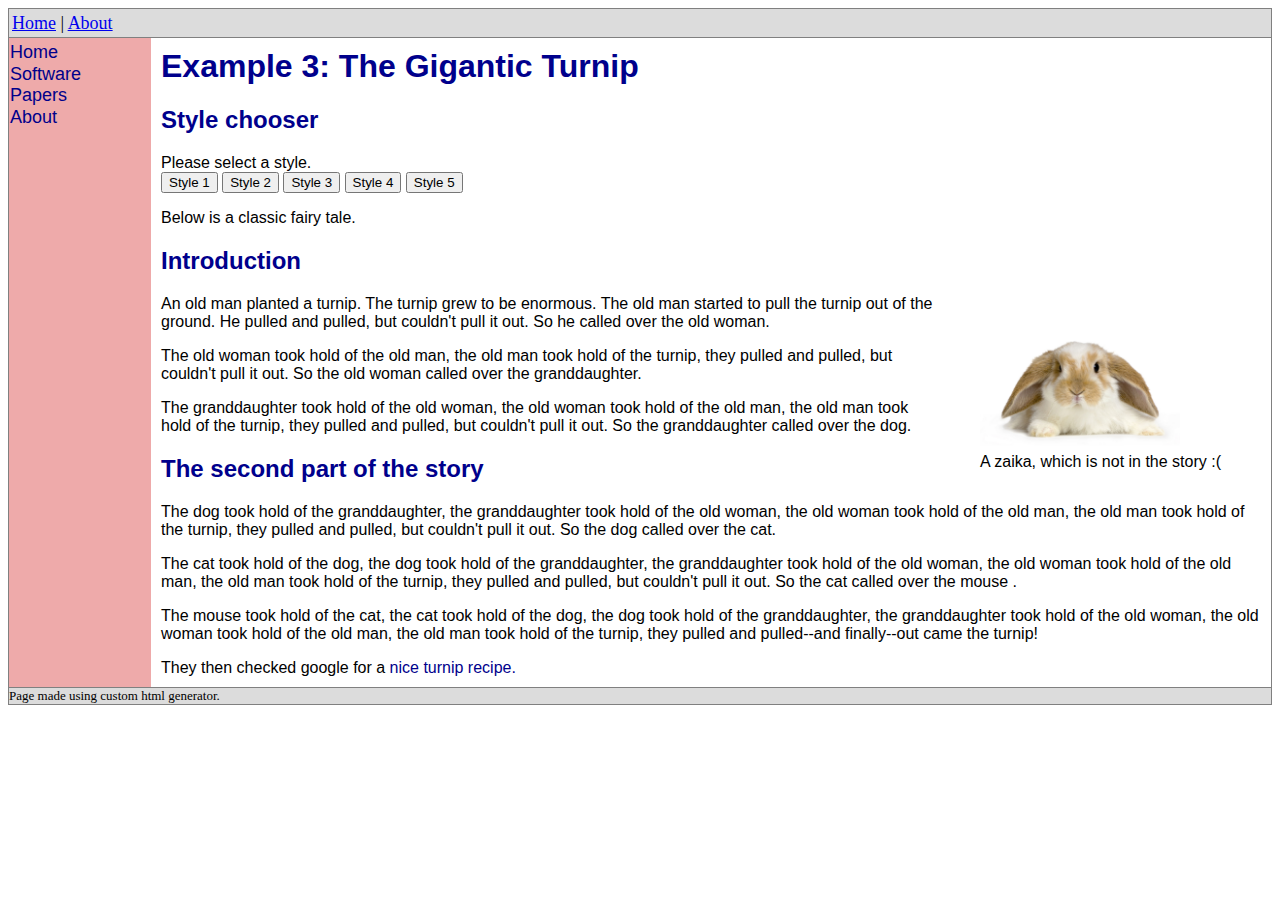
<file: index.html>
<html>
<head>

<link id="pagestyle" rel="stylesheet" type="text/css" href="example1.css" title="style1"> 
<link rel="alternate stylesheet" type="text/css" href="example2.css" title="style2">


</head>
<body>
<script>

function swapStyleSheet(cssname) {
	document.getElementById('pagestyle').setAttribute('href', cssname);
}

</script>

<div id="container"> 
<div id="header">
<p><a href="http://www.google.com">Home</a> | <a href="http://www.google.com">About</a></p>
</div>
<div id="nav">
<p>
<a href="http://www.google.com">Home </a> <br>
<a href="http://www.google.com">Software </a> <br>
<a href="http://www.google.com">Papers </a> <br>
<a href="http://www.google.com">About </a> <br>
</p>

</div>
<div id="section">
<h1>Example 3: The Gigantic Turnip</h1>
<h2>Style chooser </h2>
Please select a style.
<form>
<input type="submit" onclick="swapStyleSheet('example1.css');return false;" name="theme" value="Style 1" id="style1">
<input type="submit" onclick="swapStyleSheet('example2.css');return false;" name="theme" value="Style 2" id="style2">
<input type="submit" onclick="swapStyleSheet('example3.css');return false;" name="theme" value="Style 3" id="style3">
<input type="submit" onclick="swapStyleSheet('example4.css');return false;" name="theme" value="Style 4" id="style4">
<input type="submit" onclick="swapStyleSheet('example5.css');return false;" name="theme" value="Style 5" id="style5">
</form>


Below is a classic fairy tale.
<h2>Introduction</h2>
<p>
<figure style="float: right;">
<img src="zaika.jpg" width=200px>
<figcaption>
A zaika, which is not in the story :(
</figcaption>
</figure>
An old man planted a turnip. The turnip grew to be enormous. The old man started to pull the turnip out of the ground. He pulled and pulled, but couldn't pull it out. So he called over the old woman.<br>
</p>

<p>The old woman took hold of the old man, the old man took hold of the turnip, they pulled and pulled, but couldn't pull it out. So the old woman called over the granddaughter.</p>

<p>The granddaughter took hold of the old woman, the old woman took hold of the old man, the old man took hold of the turnip, they pulled and pulled, but couldn't pull it out. So the granddaughter called over the dog.</p>

<h2>The second part of the story</h2>

<p>The dog took hold of the granddaughter, the granddaughter took hold of the old woman, the old woman took hold of the old man, the old man took hold of the turnip, they pulled and pulled, but couldn't pull it out. So the dog called over the cat.</p>

<p>The cat took hold of the dog, the dog took hold of the granddaughter, the granddaughter took hold of the old woman, the old woman took hold of the old man, the old man took hold of the turnip, they pulled and pulled, but couldn't pull it out. So the cat called over the mouse .</p>

<p>The mouse took hold of the cat, the cat took hold of the dog, the dog took hold of the granddaughter, the granddaughter took hold of the old woman, the old woman took hold of the old man, the old man took hold of the turnip, they pulled and pulled--and finally--out came the turnip!</p>

They then checked google for a <a href="http://www.google.com">nice turnip recipe.</a>
</div>

<div id="footer">
Page made using custom html generator.
</div>
</div>


</body>
</html>
</file>
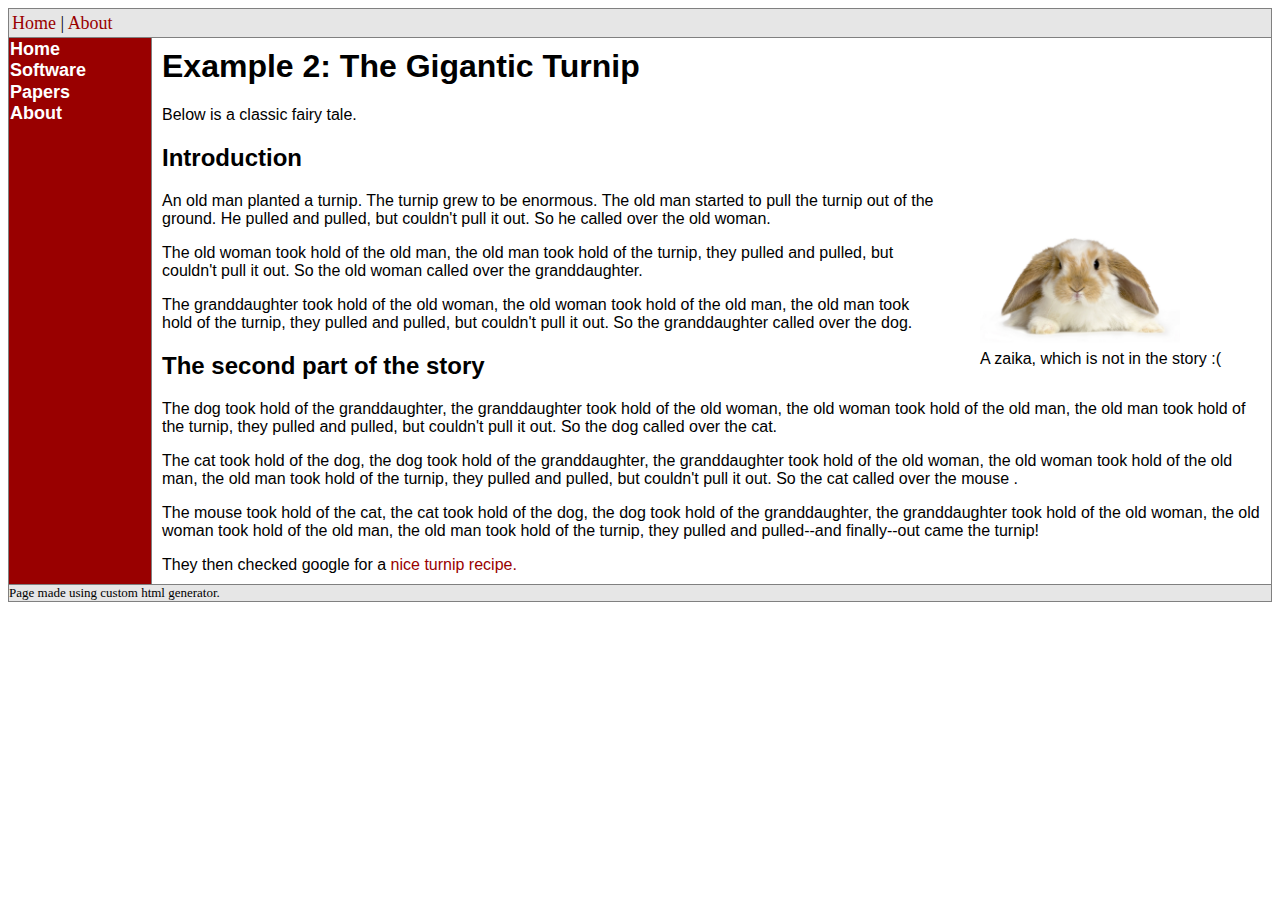
<file: example2.html>
<html>
<head>

<link rel="stylesheet" type="text/css" href="example2style.css"> 

</head>
<body>

<div id="container"> 
<div id="header">
<p><a href="http://www.google.com">Home</a> | <a href="http://www.google.com">About</a></p>
</div>
<div id="nav">
<p>
<a href="http://www.google.com">Home </a> <br>
<a href="http://www.google.com">Software </a> <br>
<a href="http://www.google.com">Papers </a> <br>
<a href="http://www.google.com">About </a> <br>
</p>

</div>
<div id="section">
<h1>Example 2: The Gigantic Turnip</h1>
Below is a classic fairy tale.
<h2>Introduction</h2>
<p>
<figure style="float: right;">
<img src="zaika.jpg" width=200px>
<figcaption>
A zaika, which is not in the story :(
</figcaption>
</figure>
An old man planted a turnip. The turnip grew to be enormous. The old man started to pull the turnip out of the ground. He pulled and pulled, but couldn't pull it out. So he called over the old woman.<br>
</p>

<p>The old woman took hold of the old man, the old man took hold of the turnip, they pulled and pulled, but couldn't pull it out. So the old woman called over the granddaughter.</p>

<p>The granddaughter took hold of the old woman, the old woman took hold of the old man, the old man took hold of the turnip, they pulled and pulled, but couldn't pull it out. So the granddaughter called over the dog.</p>

<h2>The second part of the story</h2>

<p>The dog took hold of the granddaughter, the granddaughter took hold of the old woman, the old woman took hold of the old man, the old man took hold of the turnip, they pulled and pulled, but couldn't pull it out. So the dog called over the cat.</p>

<p>The cat took hold of the dog, the dog took hold of the granddaughter, the granddaughter took hold of the old woman, the old woman took hold of the old man, the old man took hold of the turnip, they pulled and pulled, but couldn't pull it out. So the cat called over the mouse .</p>

<p>The mouse took hold of the cat, the cat took hold of the dog, the dog took hold of the granddaughter, the granddaughter took hold of the old woman, the old woman took hold of the old man, the old man took hold of the turnip, they pulled and pulled--and finally--out came the turnip!</p>

They then checked google for a <a href="http://www.google.com">nice turnip recipe.</a>
</div>

<div id="footer">
Page made using custom html generator.
</div>
</div>


</body>
</html>
</file>
<file: example1.css>
#container
{
	width: 95%
	position: relative;
	line-height: 120%
	margin: 2px;
	background-color:#eeaaaa;
	border: 1px solid gray;
} 
#nav {
	font-family: verdana, arial, 'sans serif'; 
	background-color:#eeaaaa;
	width:140px;
	float:left;
	padding:1px;
	line-height: 120%;
	font-size: large;
}
#section {
	font-family: verdana, arial, 'sans serif'; 
	margin-left: 142px;
	padding:10px;
	border-left 1px solid gray;
	background-color: white;
}
#footer {
	float: bottom; 
	border-top:1px solid gray;
	background-color: rgb(220, 220, 220);
	font-size: small;
}
#header {
	padding: 0.25em;
	padding-left: 1em;
	background-color: #eee;
	border-bottom: 1px solid gray;
	line-height: 110%;
	font-size: large; 
	background-color: rgb(220, 220, 220);
	margin-left: 0px;
	padding:3px;
}
#section p {
	margin-top: 0px
	
}

#section h1 {
	margin-top: 0px
}
#section a:link {color:rgb(0,0,140); text-decoration:none;}	  
#section a:visited {color:rgb(0,0,140); text-decoration:none;}	  
#section a:hover {color:red}
#section h1, h2, h3 {
	color: rgb(0,0,140); 
} 
#nav a:link {color:darkblue; text-decoration:none;}	  
#nav a:visited {color:darkblue; text-decoration:none;}	  
#nav a:active {color:white}
#nav a:hover {color:yellow}
#nav p { margin: 0.2em 0 1em 0; }
#header p {margin: 0.1em 0 0em 0; }
</file>
<file: example2.css>
#container
{
	width: 95%
	position: relative;
	line-height: 120%
	margin: 2px;
	background-color: #990000;
	border: 1px solid gray;
} 
#nav {
	font-family: verdana, arial, 'sans serif'; 
	background-color:#990000;
	width:140px;
	float:left;
	padding:1px;
	line-height: 120%;
	font-size: large;
	font-weight: bold;
}
#section {
	font-family: verdana, arial, 'sans serif'; 
	margin-left: 142px;
	padding:10px;
	border-left: 1px solid gray;
	background-color: white;
}
#footer {
	float: bottom; 
	border-top:1px solid gray;
	background-color: rgb(230, 230, 230);
	font-size: small;
}
#header {
	padding: 0.25em;
	padding-left: 1em;
	background-color: #eee;
	border-bottom: 1px solid gray;
	line-height: 110%;
	font-size: large; 
	background-color: rgb(230, 230, 230);
	margin-left: 0px;
	padding:3px;
}
#section p {
	margin-top: 0px
	
}

#section h1 {
	margin-top: 0px
}
#section a:link {color:rgb(153,0,0); text-decoration:none;}	  
#section a:visited {color:rgb(153,0,0); text-decoration:none;}	  
#section a:hover {color:red}


#header p {margin: 0.1em 0 0em 0; }

#nav p { margin: 0 0 1em 0; }
#nav a:link {color:white; text-decoration:none;}	  
#nav a:visited {color:white; text-decoration:none;}	  
#nav a:active {color:white}
#nav a:hover {color:yellow}


#header a:link {color:rgb(153,0,0); text-decoration:none;}	  
#header a:visited {color:rgb(153,0,0); text-decoration:none;}	  
#header a:active {color:black}
#header a:hover   {color:rgb(153,0,0)}
</file>
<file: example2style.css>
#container
{
	width: 95%
	position: relative;
	line-height: 120%
	margin: 2px;
	background-color: #990000;
	border: 1px solid gray;
} 
#nav {
	font-family: verdana, arial, 'sans serif'; 
	background-color:#990000;
	width:140px;
	float:left;
	padding:1px;
	line-height: 120%;
	font-size: large;
	font-weight: bold;
}
#section {
	font-family: verdana, arial, 'sans serif'; 
	margin-left: 142px;
	padding:10px;
	border-left: 1px solid gray;
	background-color: white;
}
#footer {
	float: bottom; 
	border-top:1px solid gray;
	background-color: rgb(230, 230, 230);
	font-size: small;
}
#header {
	padding: 0.25em;
	padding-left: 1em;
	background-color: #eee;
	border-bottom: 1px solid gray;
	line-height: 110%;
	font-size: large; 
	background-color: rgb(230, 230, 230);
	margin-left: 0px;
	padding:3px;
}
#section p {
	margin-top: 0px
	
}

#section h1 {
	margin-top: 0px
}
#section a:link {color:rgb(153,0,0); text-decoration:none;}	  
#section a:visited {color:rgb(153,0,0); text-decoration:none;}	  
#section a:hover {color:red}


#header p {margin: 0.1em 0 0em 0; }

#nav p { margin: 0 0 1em 0; }
#nav a:link {color:white; text-decoration:none;}	  
#nav a:visited {color:white; text-decoration:none;}	  
#nav a:active {color:white}
#nav a:hover {color:yellow}


#header a:link {color:rgb(153,0,0); text-decoration:none;}	  
#header a:visited {color:rgb(153,0,0); text-decoration:none;}	  
#header a:active {color:black}
#header a:hover   {color:rgb(153,0,0)}
</file>
